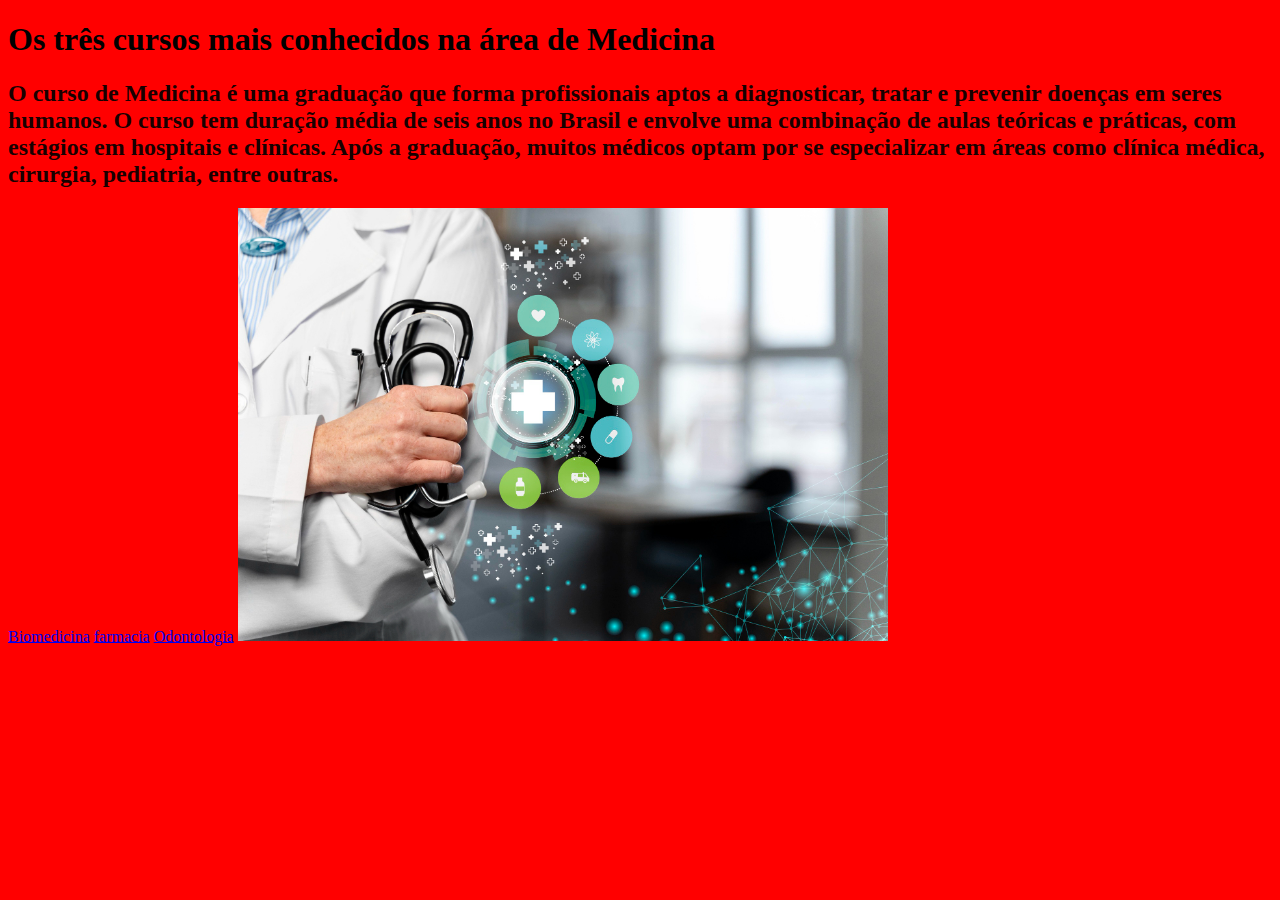
<file: index.html>
<!DOCTYPE html>
<html lang="pt-br">
<head>
    <meta charset="UTF-8">
    <meta name="viewport" content="width=device-width, initial-scale=1.0">
    <title>Cursos de Medicina</title>
    <link rel="stylesheet" href="estilo.css">
</head>
<body>
    <h1>Os três cursos mais conhecidos na área de Medicina </h1>
    <h2>O curso de Medicina é uma graduação que forma profissionais aptos a diagnosticar, 
        tratar e prevenir doenças em seres humanos. O curso tem duração média de seis anos
         no Brasil e envolve uma combinação de aulas teóricas e práticas, com estágios em 
         hospitais e clínicas. Após a graduação, muitos médicos optam por se especializar em 
         áreas como clínica médica, cirurgia, pediatria, entre outras.
          </h2>
          <a href="pagina.dois.html">Biomedicina</a>
          <a href="paginatres.html">farmacia</a>
          <a href="paginaquatro.html">Odontologia</a>

          <img src="2149611222.jpg" alt="">
</body>
</html>
</file>
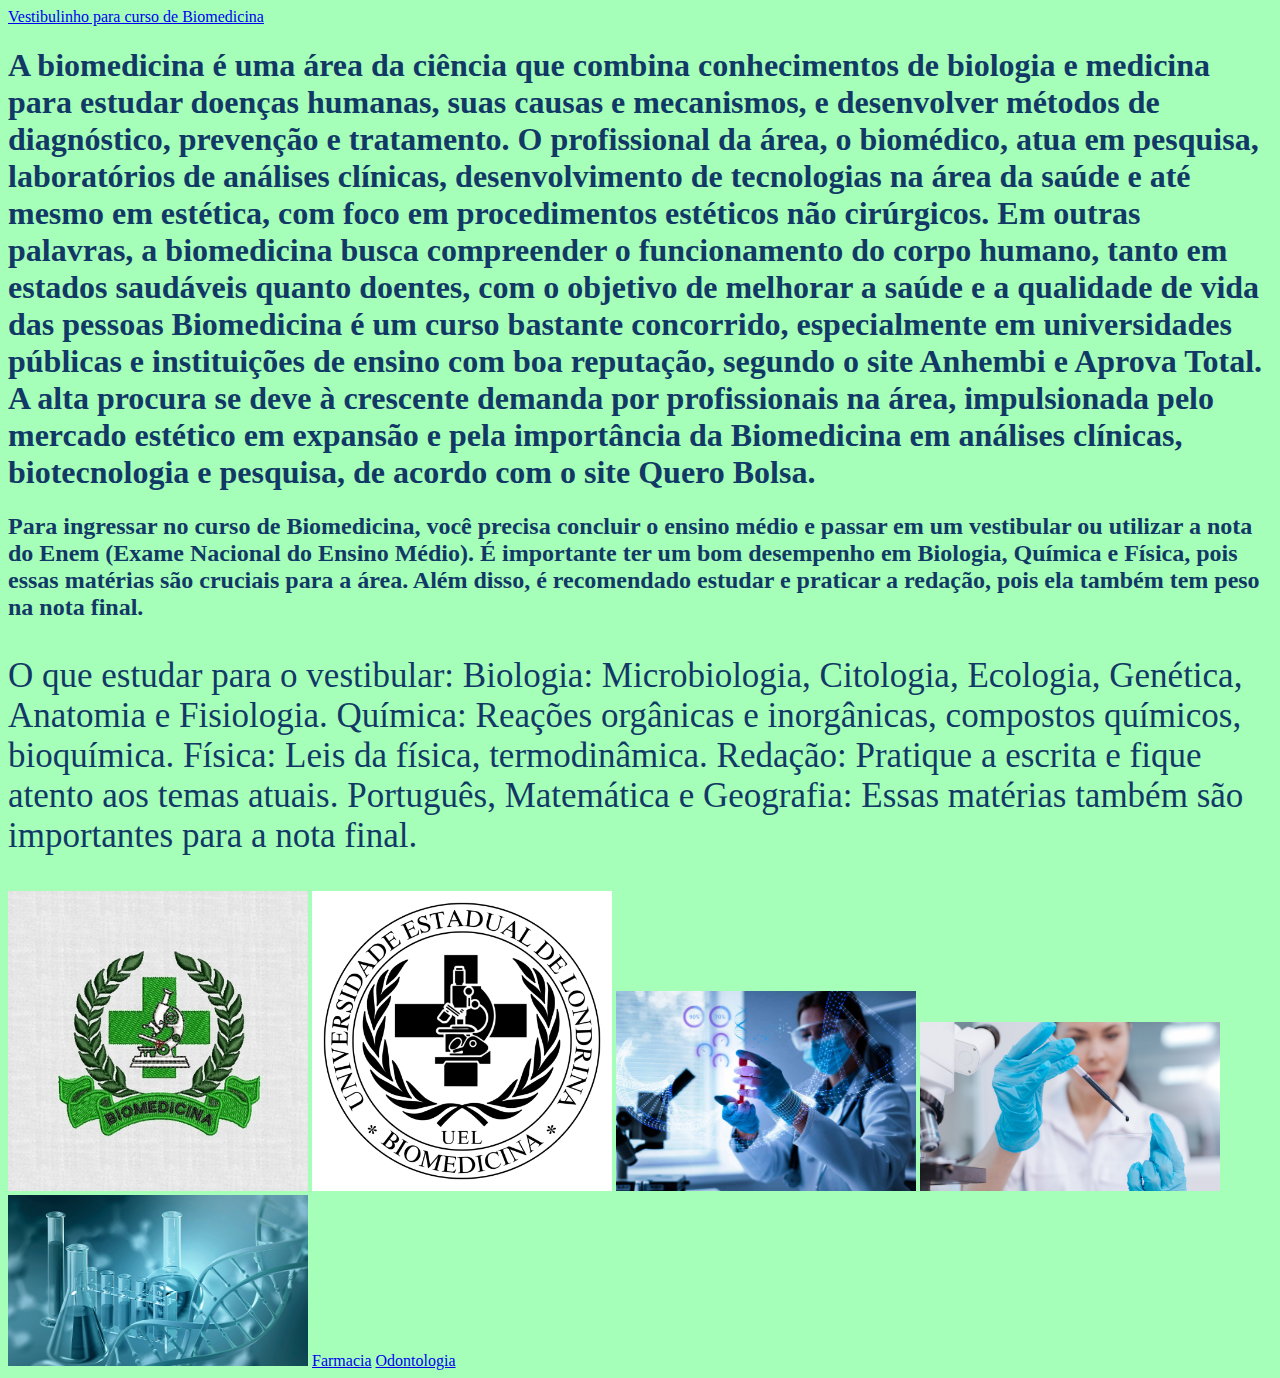
<file: pagina.dois.html>
<!DOCTYPE html>
<html lang="pt-br">
<head>
    <meta charset="UTF-8">
    <meta name="viewport" content="width=device-width, initial-scale=1.0">
    <title>Biomedicina</title>
    <link rel="stylesheet" href="estilo.dois.css">
    <a href=https://conteudo.unifecaf.com.br/processo-seletivo-sede-google?utm_feeditemid=&utm_device=c&utm_term=biomedicina%20semipresencial&utm_campaign=SEDE_EAD_SEARCH_TOP_CURSOS&utm_source=google&utm_medium=ppc&hsa_acc=9562975149&hsa_cam=22050305915&hsa_grp=169758075782&hsa_ad=726316257979&hsa_src=g&hsa_tgt=kwd-2177082211346&hsa_kw=biomedicina%20semipresencial&hsa_mt=b&hsa_net=adwords&hsa_ver=3&gad_source=1&gad_campaignid=22050305915&gbraid=0AAAAAC503tFepYCUxF851OHHsF3HfBt4g&gclid=EAIaIQobChMI69T-3biPjwMVBGFIAB3KrDe9EAAYASAAEgK7APD_BwE>Vestibulinho para curso de Biomedicina</a>
    
    

</head>
<body>
    <h1>A biomedicina é uma área da ciência que combina conhecimentos de biologia e medicina para estudar doenças humanas, suas causas e mecanismos, e desenvolver métodos de diagnóstico, prevenção e tratamento. 
      O profissional da área, o biomédico, atua em pesquisa, laboratórios de análises clínicas, desenvolvimento de tecnologias na área da saúde e até mesmo em estética, com foco em procedimentos estéticos não cirúrgicos. 

         Em outras palavras, a biomedicina busca compreender o funcionamento do corpo humano, tanto em estados saudáveis quanto doentes, com o objetivo de melhorar a saúde e a qualidade de vida das pessoas 
        Biomedicina é um curso bastante concorrido, especialmente em universidades públicas e instituições de ensino com boa reputação, segundo o site Anhembi e Aprova Total. 
         A alta procura se deve à crescente demanda por profissionais na área, 
         impulsionada pelo mercado estético em expansão e pela importância da Biomedicina 
         em análises clínicas, biotecnologia e pesquisa, de acordo com o site Quero Bolsa. </H1>
         <h2>Para ingressar no curso de Biomedicina, você precisa concluir o ensino médio e passar em um vestibular ou utilizar a nota do Enem (Exame Nacional do Ensino Médio). É importante ter um bom desempenho em Biologia, Química e Física, pois essas matérias são cruciais para a área. Além disso, é recomendado estudar e praticar a redação, pois ela também tem peso na nota final. </h2>
         <p>O que estudar para o vestibular:
            Biologia: Microbiologia, Citologia, Ecologia, Genética, Anatomia e Fisiologia.

            Química: Reações orgânicas e inorgânicas, compostos químicos, bioquímica.
            Física: Leis da física, termodinâmica.

            Redação: Pratique a escrita e fique atento aos temas atuais.

            Português, Matemática e Geografia: Essas matérias também são importantes para a nota final. </p>

        <img src="bio.1.jpg" alt="">
        <img src="biome.png" alt="">
        <img src="Biomedicina-Estetica-2.jpg" alt="">
        <img src="curso-de-biomedicina.jpg" alt="">
        <img src="biomedicina-1.jpg" alt="">
        <a href="paginatres.html">Farmacia</a>
        <a href="paginaquatro.html">Odontologia</a>

</body>
</html>
</file>
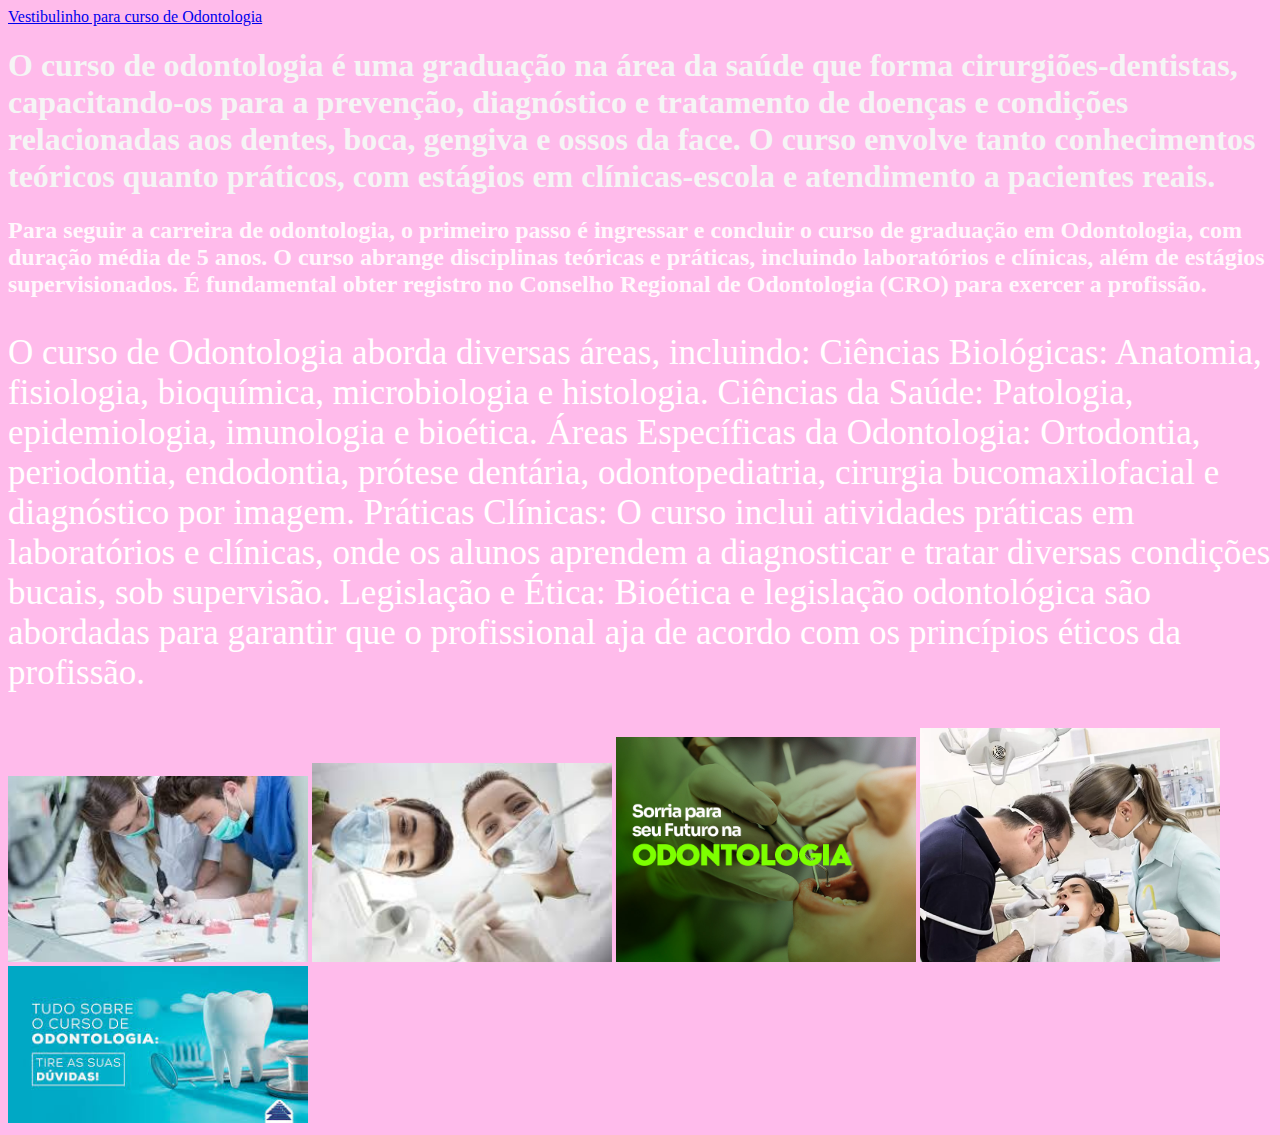
<file: paginaquatro.html>
<!DOCTYPE html>
<html lang="pt-br">
<head>
    <meta charset="UTF-8">
    <meta name="viewport" content="width=device-width, initial-scale=1.0">
    <title>odontologia</title>
    <link rel="stylesheet" href="estiloquatro.css">
    <a href="https://conteudo.unifecaf.com.br/processo-seletivo-sede-google?utm_feeditemid=&utm_device=c&utm_term=faculdade%20de%20farm%C3%A1cia%20semipresencial&utm_campaign=SEDE_EAD_SEARCH_TOP_CURSOS&utm_source=google&utm_medium=ppc&hsa_acc=9562975149&hsa_cam=22050305915&hsa_grp=169758075502&hsa_ad=726316257787&hsa_src=g&hsa_tgt=aud-928955263906:kwd-2425997360065&hsa_kw=faculdade%20de%20farm%C3%A1cia%20semipresencial&hsa_mt=b&hsa_net=adwords&hsa_ver=3&gad_source=1&gad_campaignid=22050305915&gbraid=0AAAAAC503tFepYCUxF851OHHsF3HfBt4g&gclid=EAIaIQobChMIuMyZsrqPjwMVi0FIAB1m0h7uEAAYAyAAEgKHf_D_BwE">Vestibulinho para curso de Odontologia</a>
</head>
<body>
    <h1>O curso de odontologia é uma graduação na área da saúde que forma cirurgiões-dentistas, capacitando-os para a prevenção, diagnóstico e tratamento de doenças e condições relacionadas aos dentes, boca, gengiva e ossos da face.
         O curso envolve tanto conhecimentos teóricos quanto práticos, com estágios em clínicas-escola e atendimento a pacientes reais. </h1>
         <h2>Para seguir a carreira de odontologia, o primeiro passo é ingressar e concluir o curso de graduação em Odontologia, com duração média de 5 anos. O curso abrange disciplinas teóricas e práticas, incluindo laboratórios e clínicas, além de estágios supervisionados. É fundamental obter registro no Conselho Regional de Odontologia (CRO) para exercer a profissão. 
        </h2>
        <p>O curso de Odontologia aborda diversas áreas, incluindo:
            Ciências Biológicas: Anatomia, fisiologia, bioquímica, microbiologia e histologia. 

            Ciências da Saúde: Patologia, epidemiologia, imunologia e bioética. 
            Áreas Específicas da Odontologia: Ortodontia, periodontia, endodontia, prótese dentária, odontopediatria, cirurgia bucomaxilofacial e diagnóstico por imagem. 

            Práticas Clínicas: O curso inclui atividades práticas em laboratórios e clínicas, onde os alunos aprendem a diagnosticar e tratar diversas condições bucais, sob supervisão. 
            
            Legislação e Ética: Bioética e legislação odontológica são abordadas para garantir que o profissional aja de acordo com os princípios éticos da profissão. </p>
         <img src="odo.jpg" alt="">
         <img src="odo1.jpg" alt="">
         <img src="Odontologia.jpg" alt="">
         <img src="bbb.webp" alt="">
         <img src="dwenty.jpg" alt="">
</body>
</html>
</file>
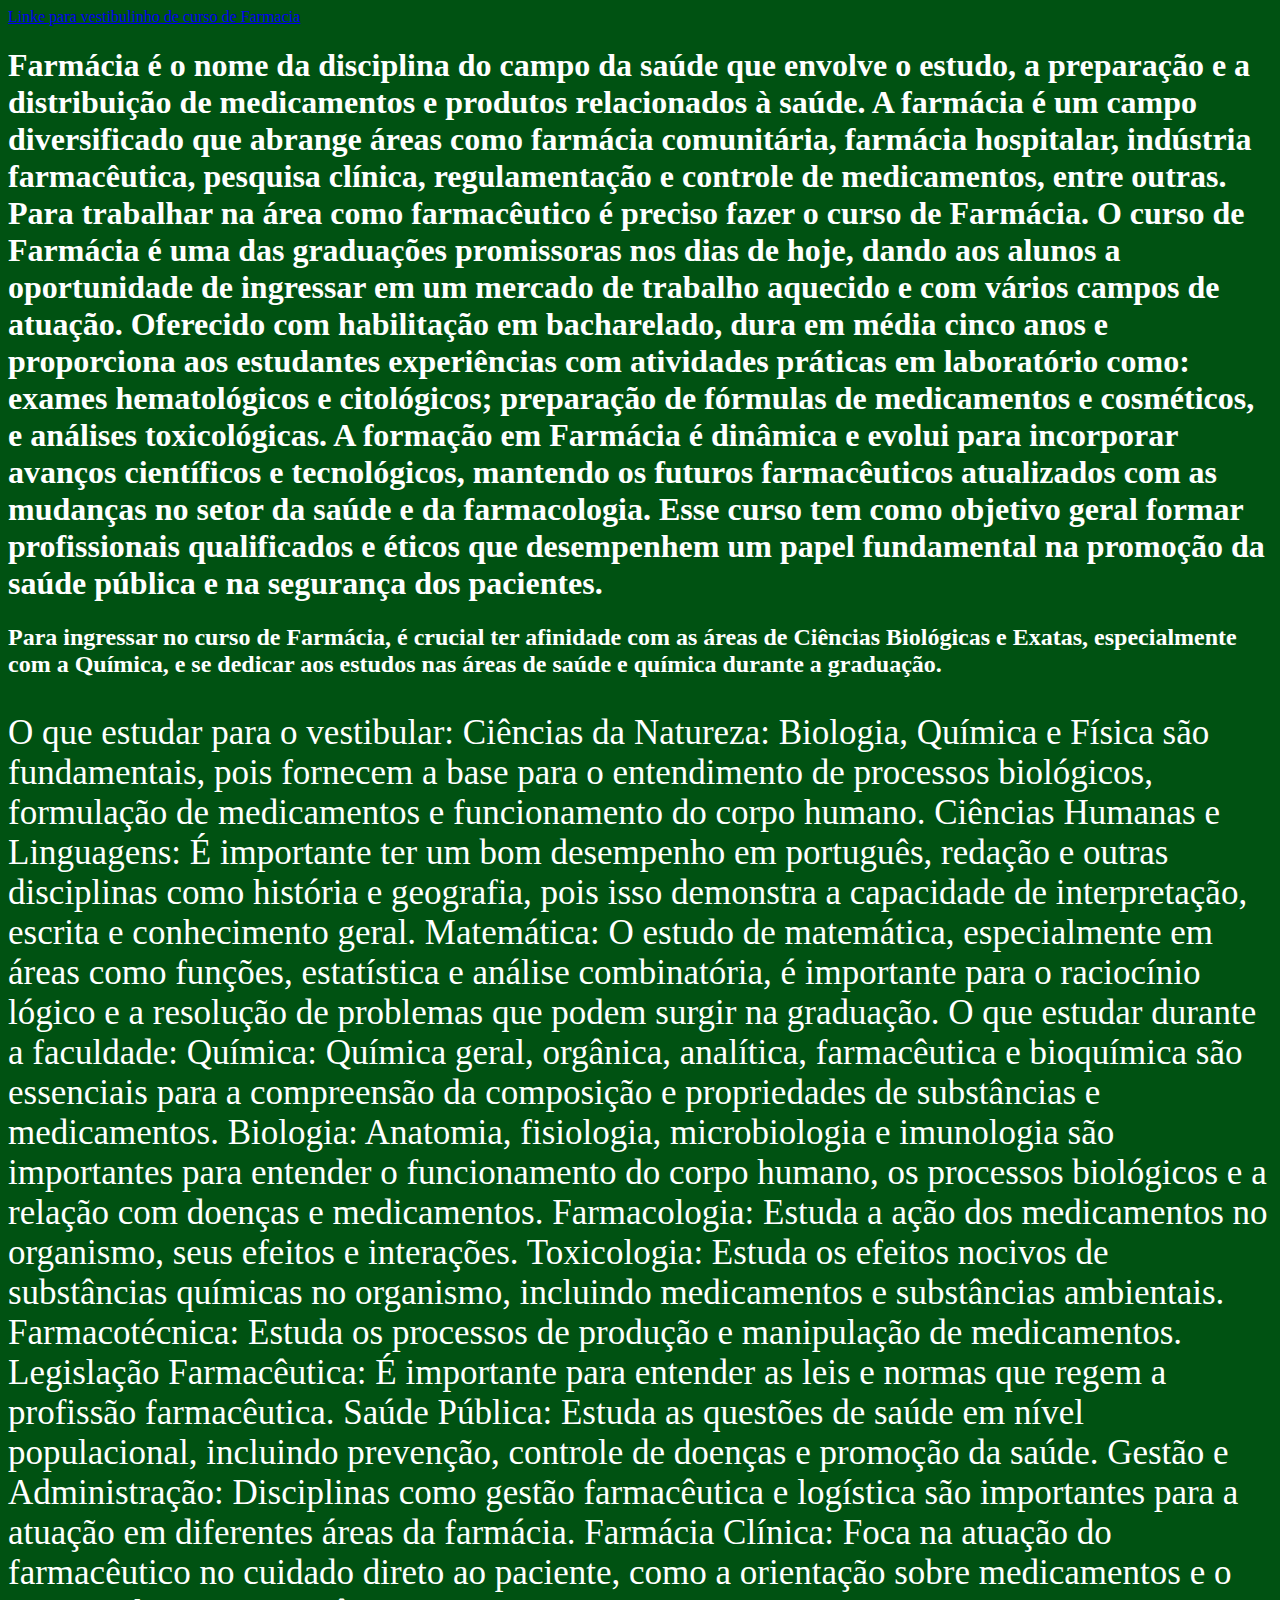
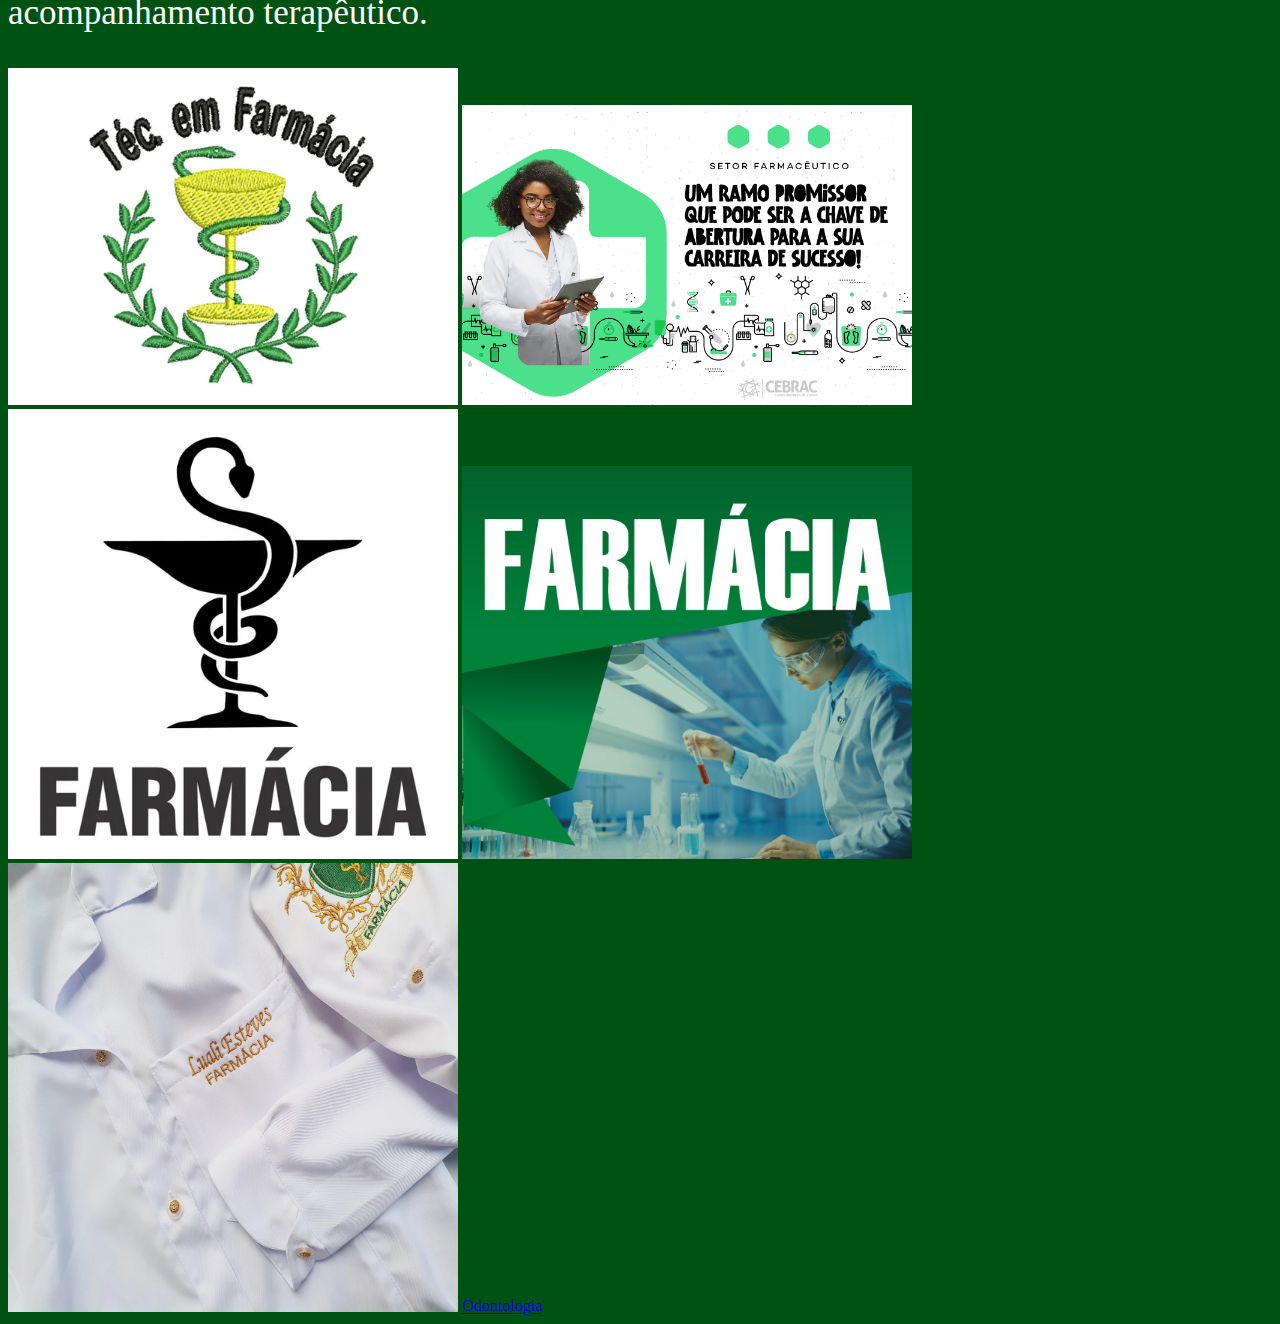
<file: paginatres.html>
<!DOCTYPE html>
<html lang="pt-br">
<head>
    <meta charset="UTF-8">
    <meta name="viewport" content="width=device-width, initial-scale=1.0">
    <title>Farmacia</title>
    <link rel="stylesheet" href="estilotres.css">
    <a href="https://conteudo.unifecaf.com.br/processo-seletivo-sede-google?utm_feeditemid=&utm_device=c&utm_term=faculdade%20de%20farm%C3%A1cia%20semipresencial&utm_campaign=SEDE_EAD_SEARCH_TOP_CURSOS&utm_source=google&utm_medium=ppc&hsa_acc=9562975149&hsa_cam=22050305915&hsa_grp=169758075502&hsa_ad=726316257787&hsa_src=g&hsa_tgt=aud-928955263906:kwd-2425997360065&hsa_kw=faculdade%20de%20farm%C3%A1cia%20semipresencial&hsa_mt=b&hsa_net=adwords&hsa_ver=3&gad_source=1&gad_campaignid=22050305915&gbraid=0AAAAAC503tFepYCUxF851OHHsF3HfBt4g&gclid=EAIaIQobChMIuMyZsrqPjwMVi0FIAB1m0h7uEAAYAyAAEgKHf_D_BwE">Linke para vestibulinho de curso de Farmacia </a>
    
    
</head>
<body>
    <h1>Farmácia é o nome da disciplina do campo da saúde que envolve o estudo, a preparação e a 
        distribuição de medicamentos e produtos relacionados à saúde. A farmácia é um campo diversificado 
        que abrange áreas como farmácia comunitária, farmácia hospitalar, indústria farmacêutica, pesquisa
         clínica, regulamentação e controle de medicamentos, entre outras. Para trabalhar na área como
         farmacêutico é preciso fazer o curso de Farmácia.
      O curso de Farmácia é uma das graduações promissoras nos dias de hoje, dando aos alunos a 
      oportunidade de ingressar em um mercado de trabalho aquecido e com vários campos de atuação.
       Oferecido com habilitação em bacharelado, dura em média cinco anos e proporciona aos estudantes
        experiências com atividades práticas em laboratório como: exames hematológicos e citológicos; 
        preparação de fórmulas de medicamentos e cosméticos, e análises toxicológicas. 
      A formação em Farmácia é dinâmica e evolui para incorporar avanços científicos e tecnológicos,
       mantendo os futuros farmacêuticos atualizados com as mudanças no setor da saúde e da farmacologia. 
       Esse curso tem como objetivo geral formar profissionais qualificados e éticos que desempenhem um 
       papel fundamental na promoção da saúde pública e na segurança dos pacientes.
    </h1>
    <h2>Para ingressar no curso de Farmácia, é crucial ter afinidade com as áreas de Ciências Biológicas e Exatas, especialmente com a Química, e se dedicar aos estudos nas áreas de saúde e química durante a graduação. </h2>
    <p>O que estudar para o vestibular:
        Ciências da Natureza:
        Biologia, Química e Física são fundamentais, pois fornecem a base para o entendimento de processos biológicos, formulação de medicamentos e funcionamento do corpo humano. 

        Ciências Humanas e Linguagens:
        É importante ter um bom desempenho em português, redação e outras disciplinas como história e geografia, pois isso demonstra a capacidade de interpretação, escrita e conhecimento geral. 

        Matemática:
        O estudo de matemática, especialmente em áreas como funções, estatística e análise combinatória, é importante para o raciocínio lógico e a resolução de problemas que podem surgir na graduação. 

        O que estudar durante a faculdade:
        Química:
        Química geral, orgânica, analítica, farmacêutica e bioquímica são essenciais para a compreensão da composição e propriedades de substâncias e medicamentos. 

        Biologia:
        Anatomia, fisiologia, microbiologia e imunologia são importantes para entender o funcionamento do corpo humano, os processos biológicos e a relação com doenças e medicamentos. 

        Farmacologia:
        Estuda a ação dos medicamentos no organismo, seus efeitos e interações. 

        Toxicologia:
        Estuda os efeitos nocivos de substâncias químicas no organismo, incluindo medicamentos e substâncias ambientais. 

        Farmacotécnica:
        Estuda os processos de produção e manipulação de medicamentos.

        Legislação Farmacêutica:
        É importante para entender as leis e normas que regem a profissão farmacêutica. 

        Saúde Pública:
        Estuda as questões de saúde em nível populacional, incluindo prevenção, controle de doenças e promoção da saúde. 

        Gestão e Administração:
        Disciplinas como gestão farmacêutica e logística são importantes para a atuação em diferentes áreas da farmácia. 

        Farmácia Clínica:
        Foca na atuação do farmacêutico no cuidado direto ao paciente, como a orientação sobre medicamentos e o acompanhamento terapêutico. </p>
<img src="fa2.webp" alt="">
<img src="faa.png" alt="">
<img src="farmacia.webp" alt="">
<img src="farmacia3.jpg" alt="">
<img src="jaleco-farmacia.webp" alt="">
<a href="paginaquatro.html">Odontologia</a>
</body>

</html>
</file>
<file: estilo.css>
h1{
    color: rgb(0, 0, 0);
    background-color: rgb(255, 0, 0);
}

h2{
    color: rgba(0, 0, 0, 0.918);
}

p{
    color: rgb(255, 255, 255);
    font-size: 35px;
}

body{
    background-color: rgb(255, 0, 0);
}

img{
    width: 650px;
}
</file>
<file: estilo.dois.css>
h1{
    color: rgb(18, 57, 102);
    background-color: rgb(165, 255, 185);
}

h2{
    color: rgb(18, 57, 102);
}

p{
    color: rgb(18, 57, 102);
    font-size: 35px;
}

body{
    background-color: rgb(165, 255, 185);
  }
img{
    width: 300px;
}
</file>
<file: estiloquatro.css>
h1{
    color: rgb(245, 245, 245);
    background-color: rgb(255, 187, 235);
}

h2{
    color: rgba(255, 255, 255, 0.918);
}

p{
    color: rgb(255, 255, 255);
    font-size: 35px;
}

body{
    background-color: rgb(255, 187, 235);
}

img{
    width: 300px;
}
</file>
<file: estilotres.css>
h1{
    color: rgb(255, 255, 255);
    background-color: rgb(0, 82, 18);
}

h2{
    color:  rgb(255, 255, 255);
}

p{
    color: rgb(255, 255, 255);
    font-size: 35px;
}

body{
    background-color: rgb(0, 82, 18);
}

img{
    width: 450px;
}
</file>
